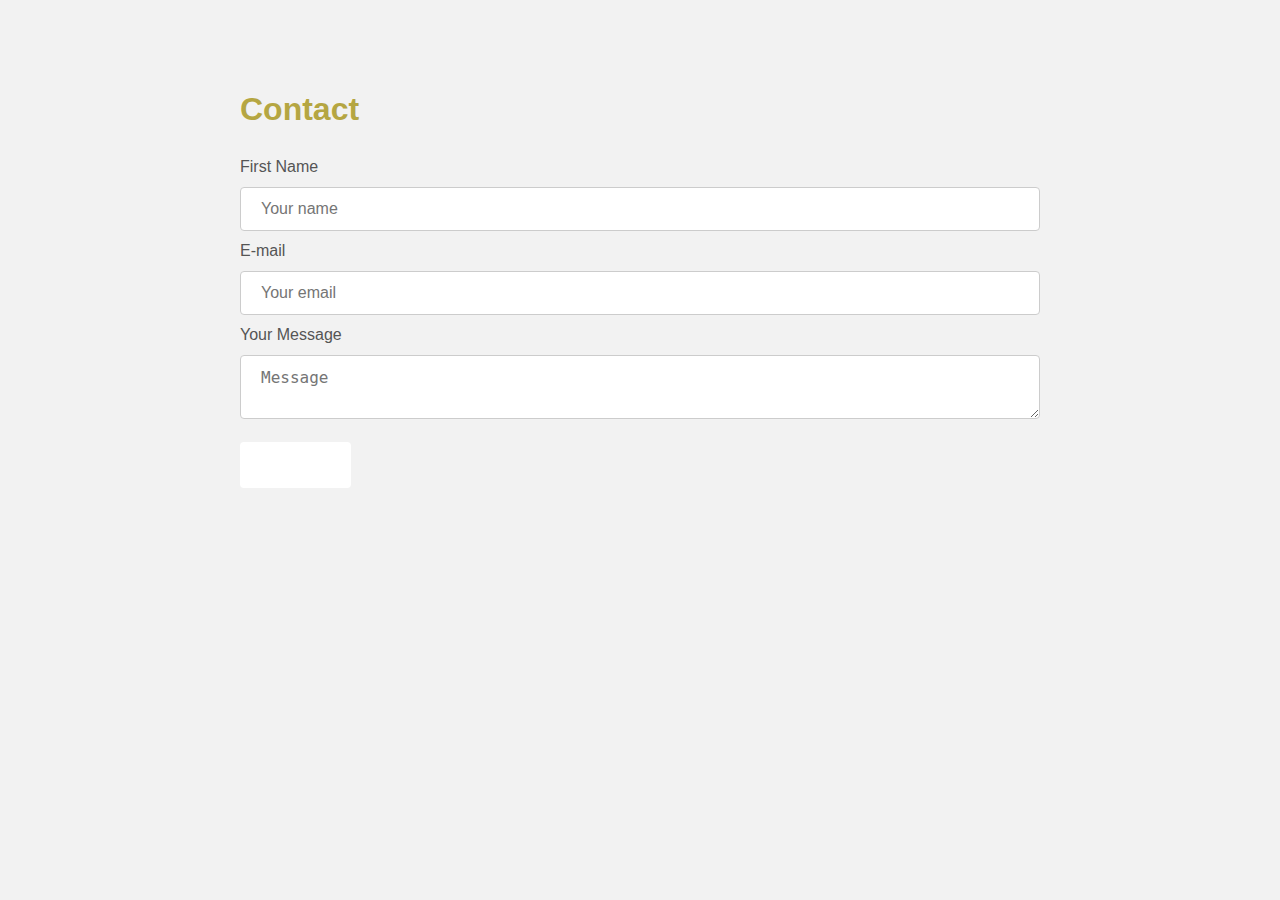
<file: contact.html>
<!DOCTYPE html>
<html lang="en">
  <head>
    <meta charset="utf-8">
    <title>Contact</title>
    <link rel="stylesheet" href="css/stylesheet.css">
  </head>
  <body>
    <h1>Contact</h1>

    <form method="POST" action="https://formspree.io/mtkocak@gmail.com">
      <label for="name">First Name</label>
      <input type="text" name="name"  placeholder="Your name">

      <label for="email">E-mail</label>
      <input type="email" name="email" placeholder="Your email">

      <label for="message">Your Message</label>
      <textarea name="message" placeholder="Message"></textarea>

      <button type="submit">Send Test</button>
    </form>
  </body>
</html>
</file>
<file: css/stylesheet.css>
body {
  margin: 0 auto;
  max-width: 50em;
  font-family: "Helvetica", "Arial", sans-serif;
  font-size: 16px;
  line-height: 1.5;
  padding: 4em 1em;
  color: #555;
  background-color: #f2f2f2;
}

h2 {
  margin-top: 1em;
  padding-top: 1em;
}

h1, h2, strong {
  color: #B5A642 ;
}

input[type=text], input[type=email], select, textarea {
  width: 100%;
  padding: 12px 20px;
  margin: 8px 0;
  display: inline-block;
  border: 1px solid #ccc;
  border-radius: 4px;
  box-sizing: border-box;
  font-size: 16px;
}

button[type=submit] {
  background-color: #FFFFFF;
  color: white;
  padding: 14px 20px;
  margin: 8px 0;
  border: none;
  border-radius: 4px;
  cursor: pointer;
  font-size: 16px;
}

button[type=submit]:hover {
  background-color: #FFFFFF;
}
</file>
